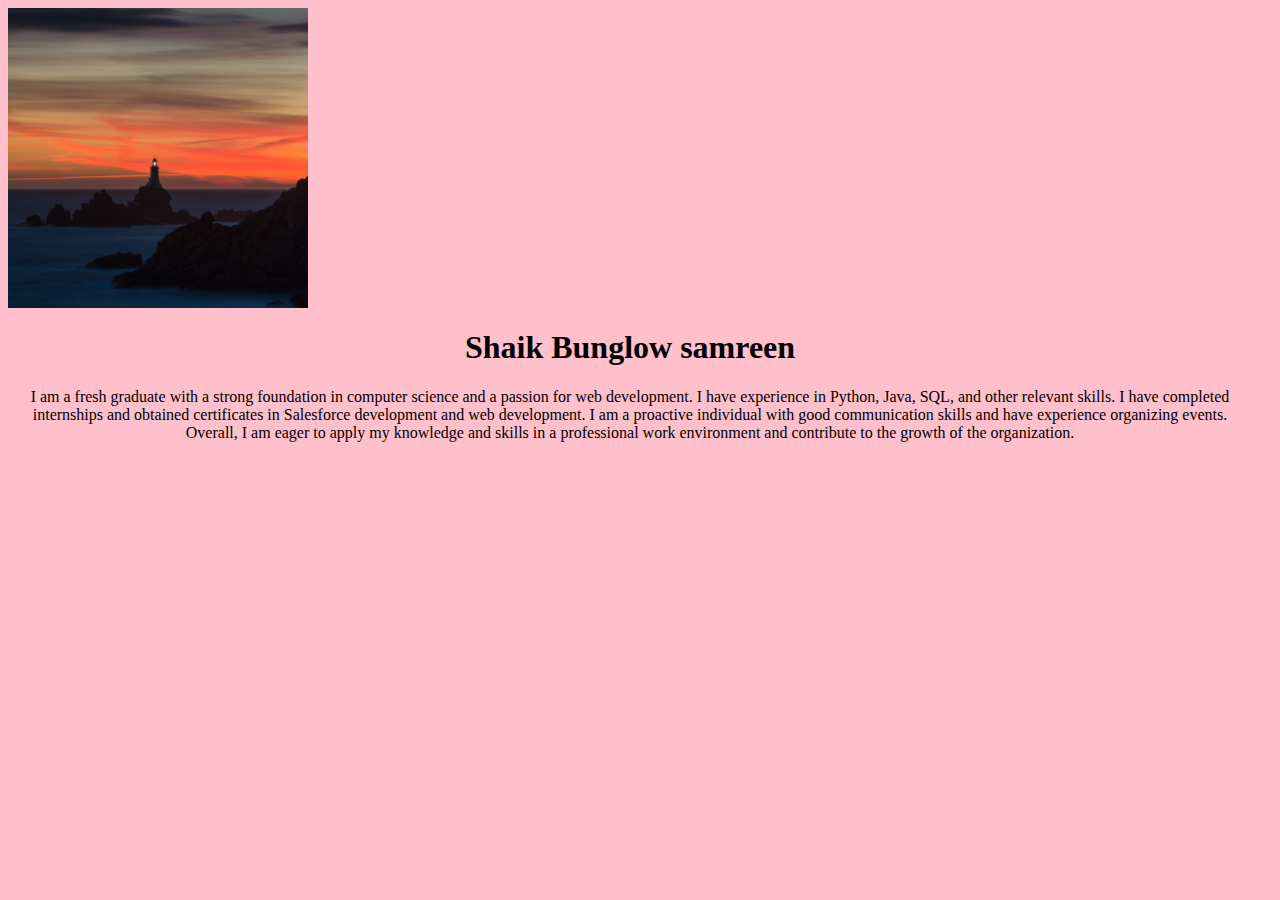
<file: index.html>
<!DOCTYPE html>
<html lang="en">
<head>
    <meta charset="UTF-8">
    <meta name="viewport" content="width=device-width, initial-scale=1.0">
    <title>Personal Portfolio</title>
    <link rel="stylesheet" href="style.css">
</head>
<body>
    <div class="photo">

    </div>
    <div class="header">
        <h1>Shaik Bunglow samreen</h1>
        <p>I am a fresh graduate with a strong foundation in computer science and a passion for web development. I have experience in Python, Java, SQL, and other relevant skills. I have completed internships and obtained certificates in Salesforce development and web development. I am a proactive individual with good communication skills and have experience organizing events. Overall, I am eager to apply my knowledge and skills in a professional work environment and contribute to the growth of the organization.</p>
    </div>
</body>
</html>
</file>
<file: style.css>
.photo{
    height: 300px;
    width: 300px;
    background-image:url(background_photo.jpg.jpg);
    background-size: cover;
    align-items: center;
    justify-content: center;
}


.header{
    margin-right: 20px;
    
    text-align: center;
}

body{
    background-color: pink;
}
</file>
